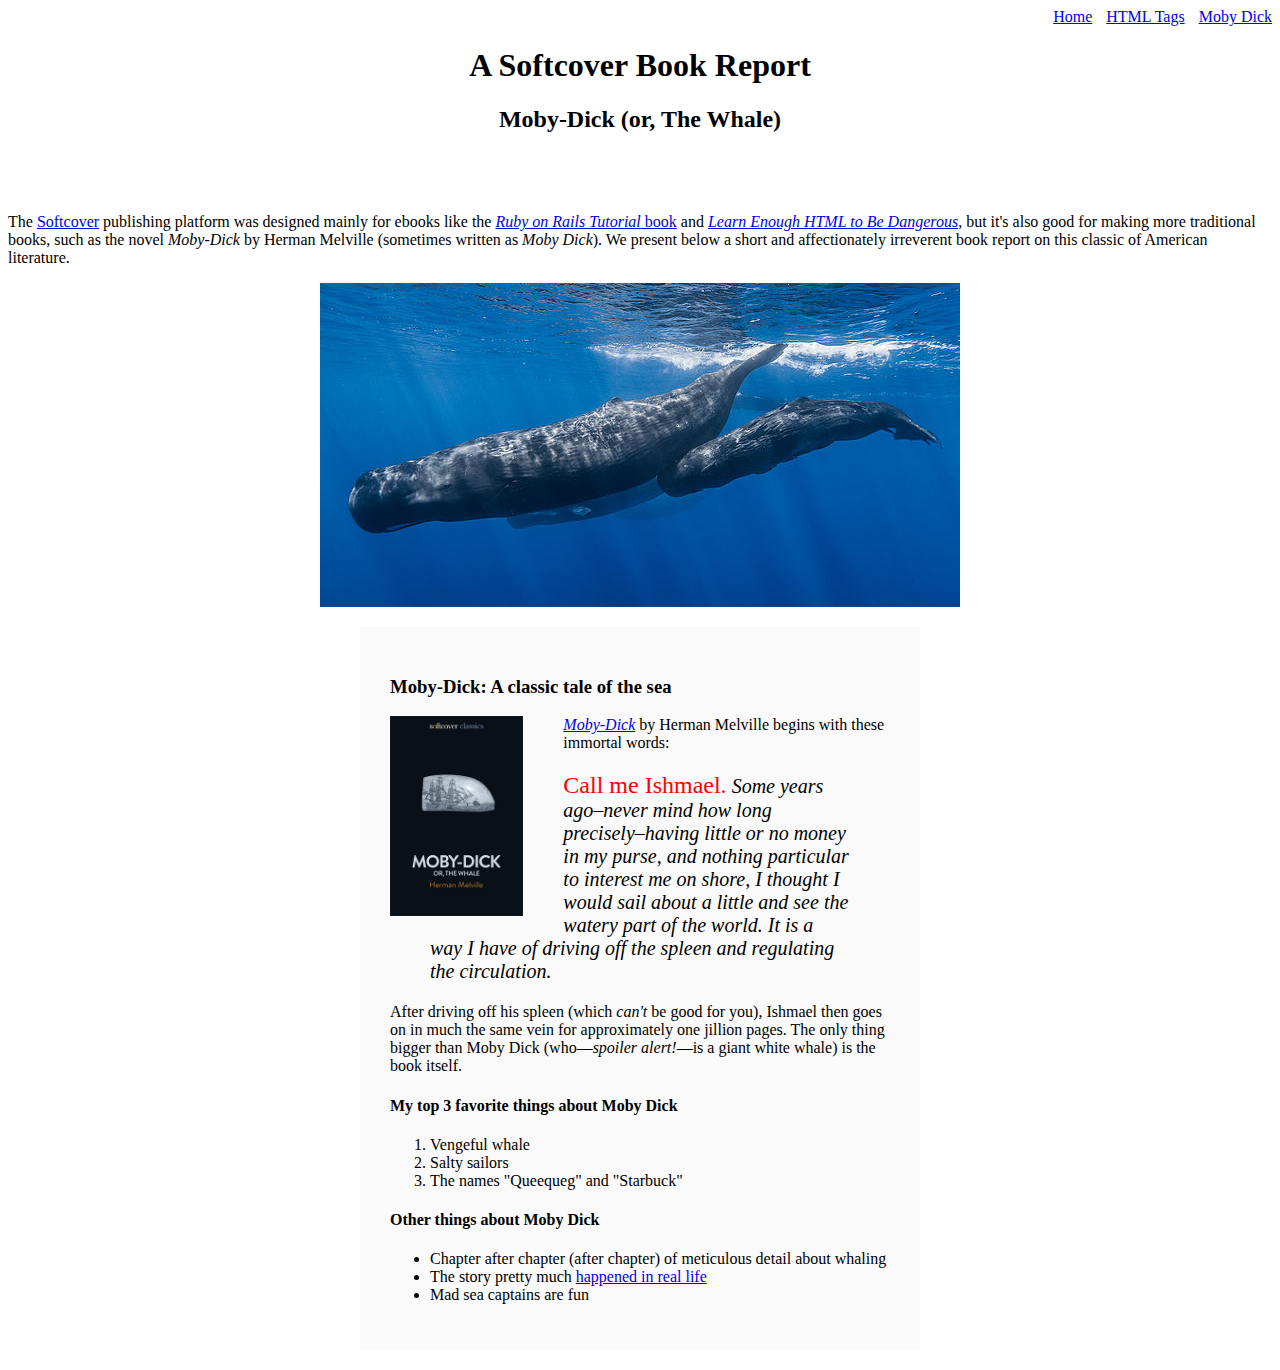
<file: moby_dick.html>
<!DOCTYPE html>
<html>
  
  <head>
    <title>Moby Dick</title>
    <meta charset="utf-8">
  </head>
  <body>
    
    <div style="text-align: right;">
      <a href="index.html">Home</a>
      <a href="tags.html" style="margin: 0 0 0 10px;" >HTML Tags</a>
      <a href="moby_dick.html" style="margin: 0 0 0 10px;" >Moby Dick</a>
      
    </div>

    
    <header style="text-align: center; margin: 0 0 80px;">
      <h1 style="text-align: center;">A Softcover Book Report</h1>
      <h2 style="text-align: center;">Moby-Dick (or, The Whale)</h2>
    </header>

    <div>
      <p>
        The <a href="https://www.softcover.io/">Softcover</a> publishing platform
        was designed mainly for ebooks like the
        <a href="https://railstutorial.org/book"><em>Ruby on Rails Tutorial</em>
        book</a> and <a href="https://learnenough.com/html"><em>Learn Enough
        HTML to Be Dangerous</em></a>, but it's also good for making more
        traditional books, such as the novel <em>Moby-Dick</em> by Herman
        Melville (sometimes written as <em>Moby Dick</em>). We present below a
        short and affectionately irreverent book report on this classic of
        American literature.
      </p>
    </div>

    <a href="https://commons.wikimedia.org/wiki/File:Sperm_whale_pod.jpg">
      <img src="images/sperm_whales.jpg" alt="two sperm whales in the ocean "
      style="display: block; margin: 0 auto;">
    </a>

    <div style="width: 500px; margin: 20px auto; padding: 30px; background-color: #fafafa;">

      <h3>Moby-Dick: A classic tale of the sea</h3>

      <a href="https://www.softcover.io/read/6070fb03/moby-dick"
         target="_blank" rel="noopener">
        <img src="images/moby_dick.png" alt="Moby Dick" height= 200px; style="float: left; margin: 0 40px 0 0;">
      </a>

      <p>
        <a href="https://www.softcover.io/read/6070fb03/moby-dick"
           target="_blank" rel="noopener">
          <em>Moby-Dick</em></a>
          by Herman Melville begins with these immortal words:
      </p>

      <blockquote style="font-style:italic; font-size:20px;">
        <p>
          <span style="font-style: normal; font-size: 24px; font-wieght: bold; color: #ff0000">Call me Ishmael.</span> Some years ago–never mind how long
          precisely–having little or no money in my purse, and nothing
          particular to interest me on shore, I thought I would sail about a
          little and see the watery part of the world. It is a way I have of
          driving off the spleen and regulating the circulation.
        </p>
      </blockquote>

      <p>
        After driving off his spleen (which <em>can't</em> be good for you),
        Ishmael then goes on in much the same vein for approximately one
        jillion pages. The only thing bigger than Moby Dick (who—<em>spoiler
        alert!</em>—is a giant white whale) is the book itself.
      </p>
       <h4>My top 3 favorite things about Moby Dick</h4>

      <ol>
        <li>Vengeful whale</li>
        <li>Salty sailors</li>
        <li>The names "Queequeg" and "Starbuck"</li>
      </ol>

      <h4>Other things about Moby Dick</h4>

      <ul>
        <li>
          Chapter after chapter (after chapter) of meticulous detail about
          whaling
        </li>
        <li>
          The story pretty much
          <a href="https://en.wikipedia.org/wiki/Essex_(whaleship)"
             target="_blank" rel="noopener">happened in real life</a>
        </li>
        <li>Mad sea captains are fun</li>
      </ul>
    </div>
  </body>
</html>
</file>
